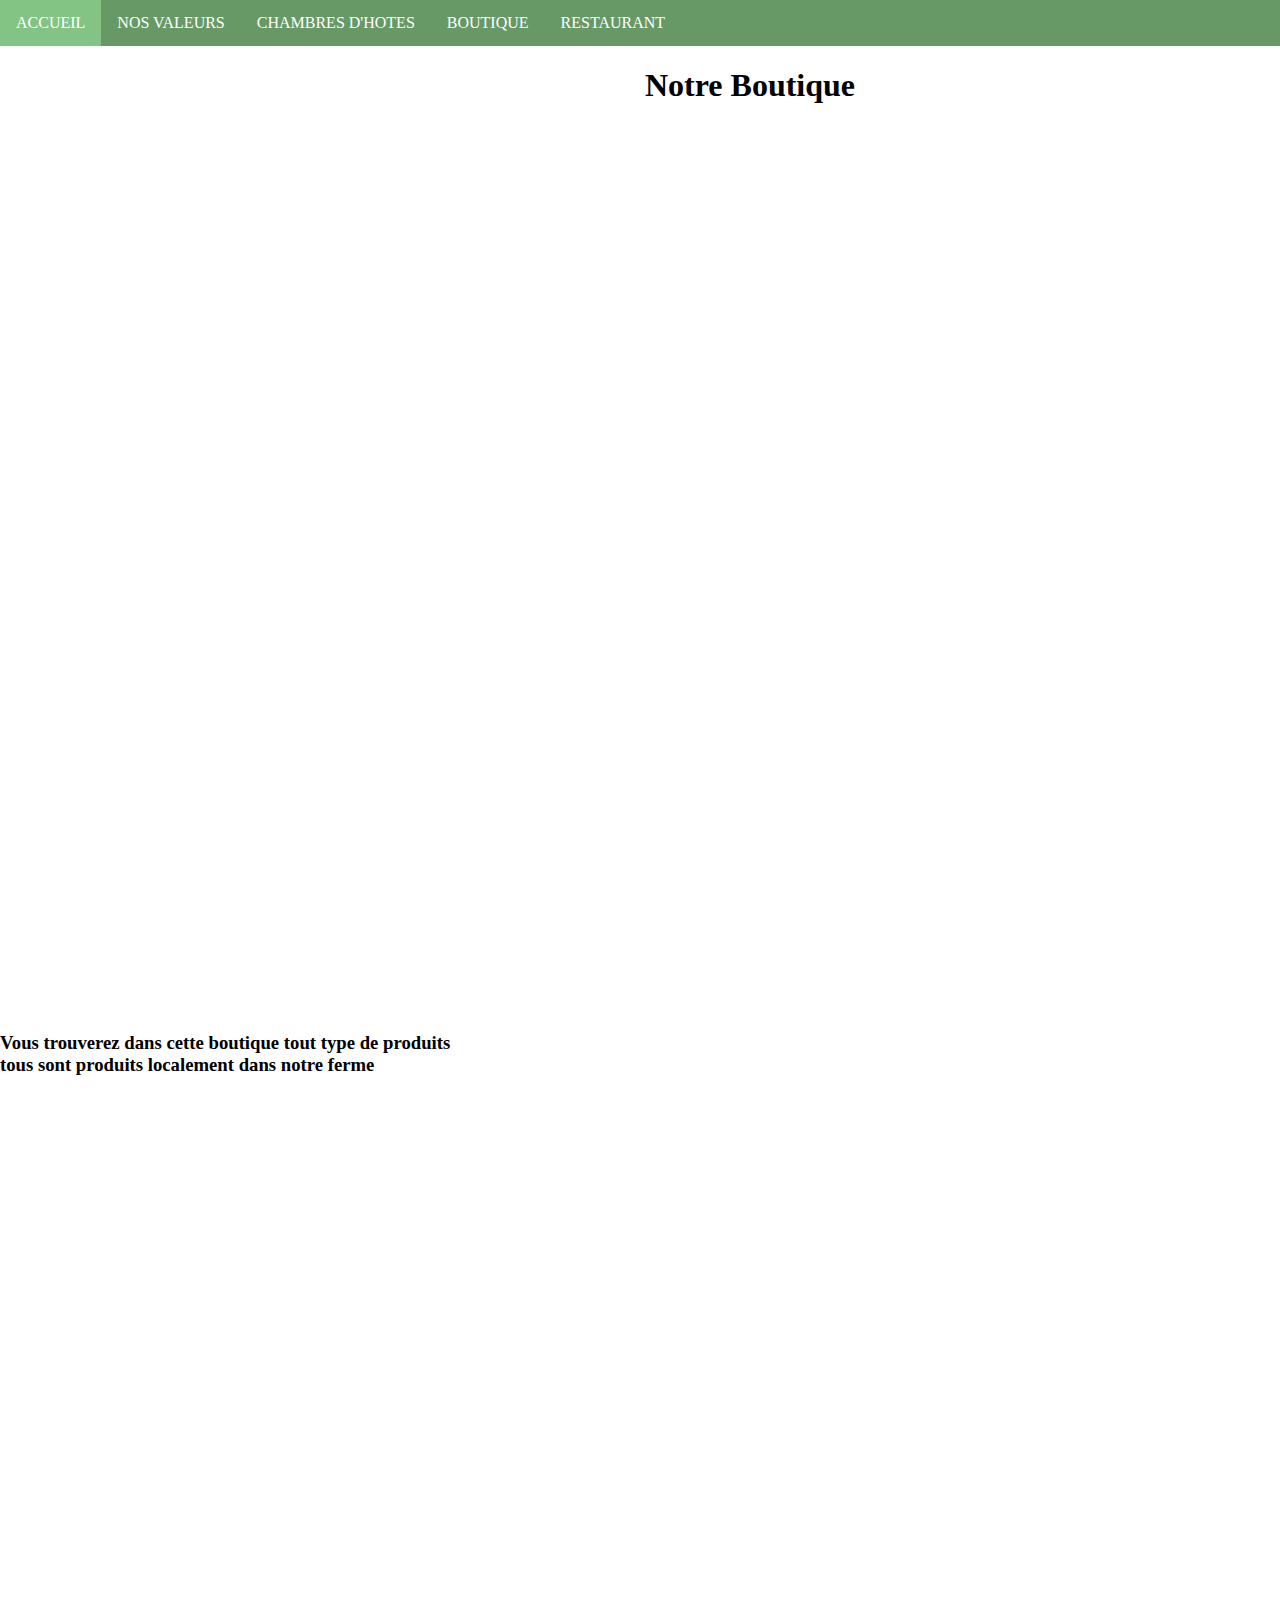
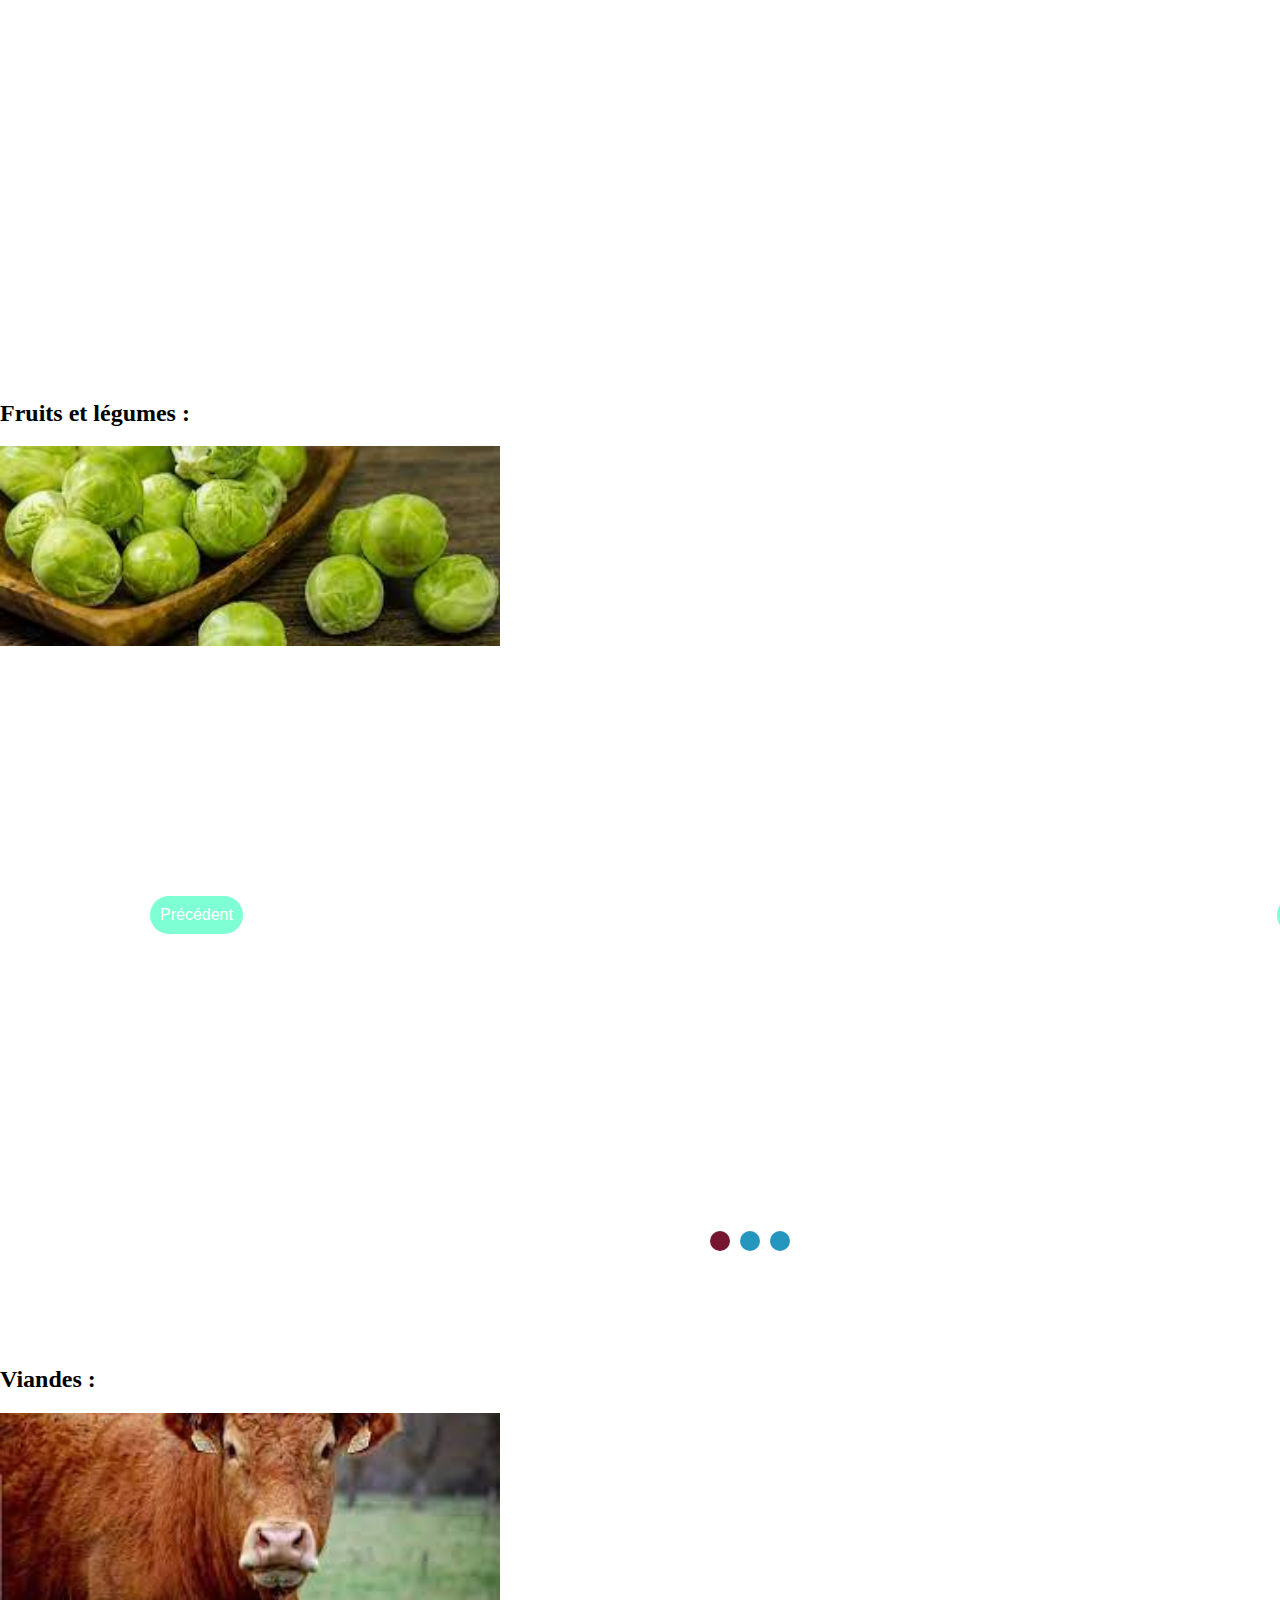
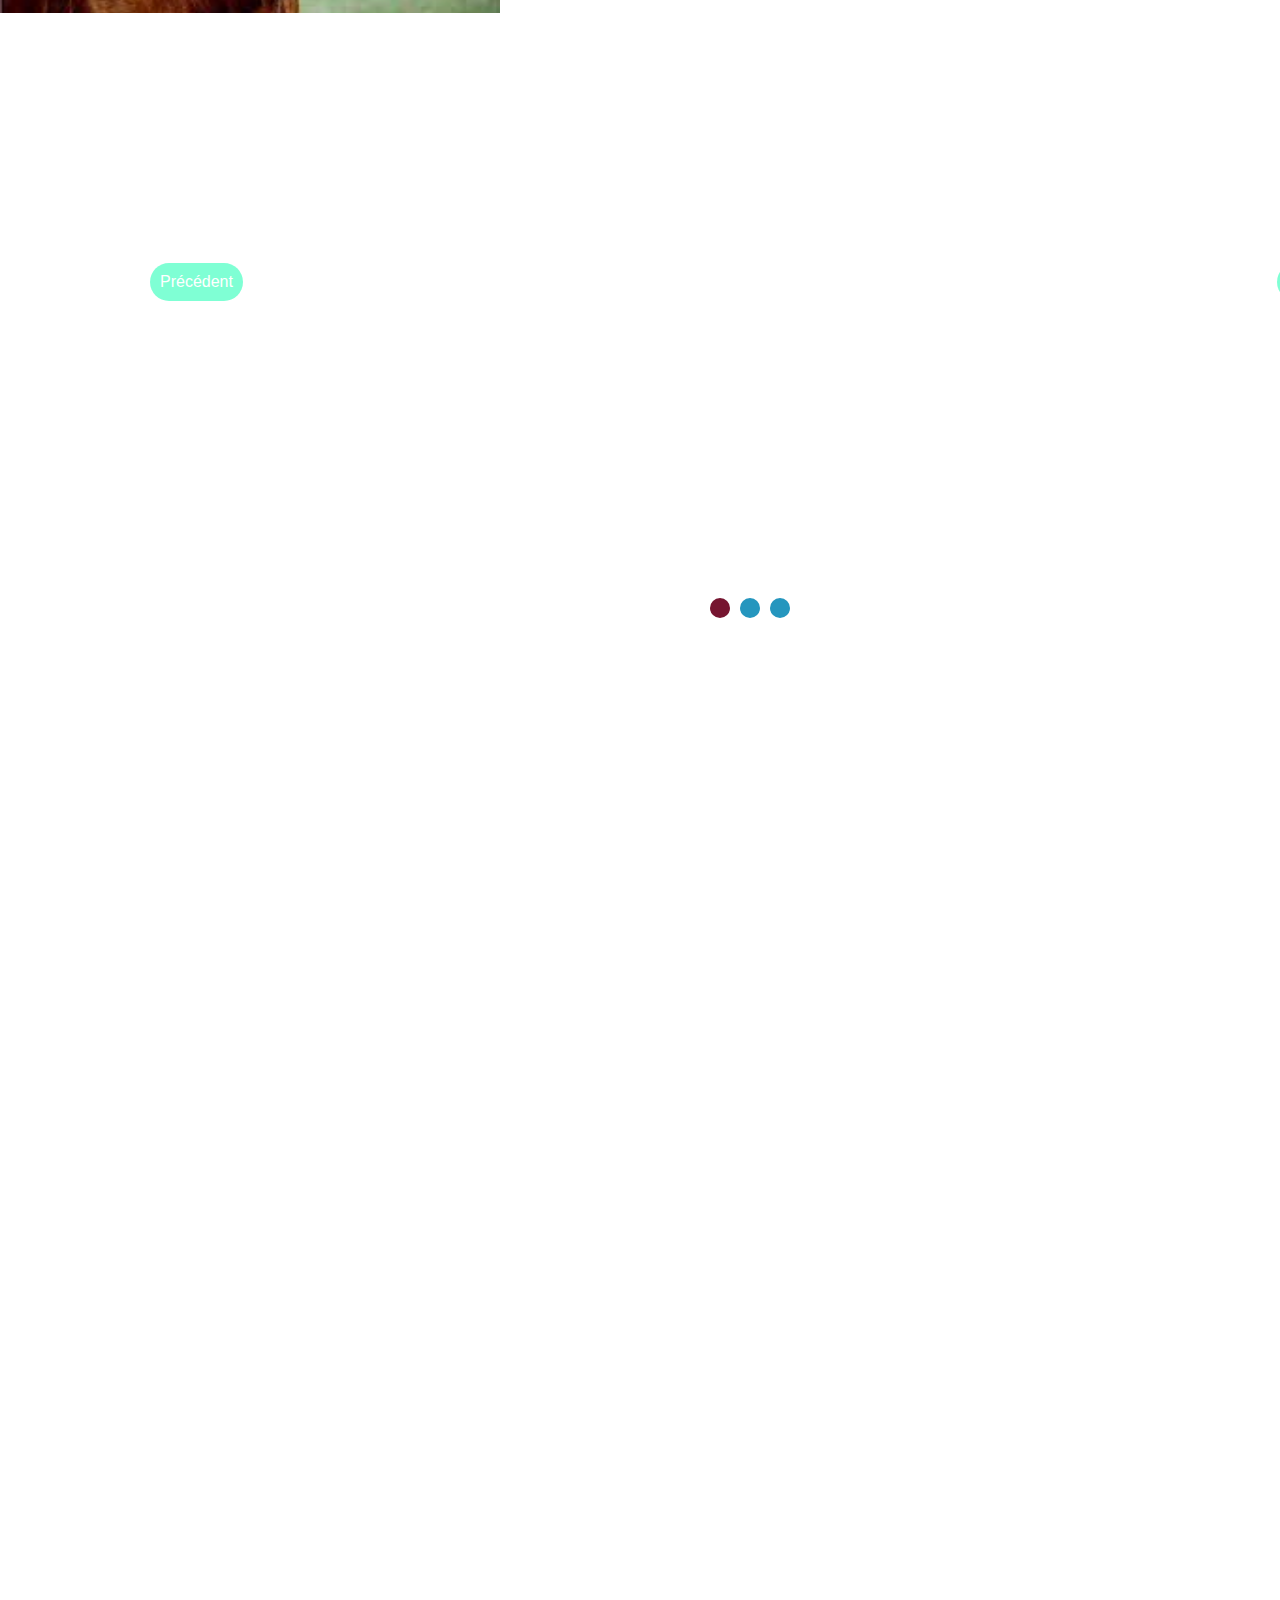
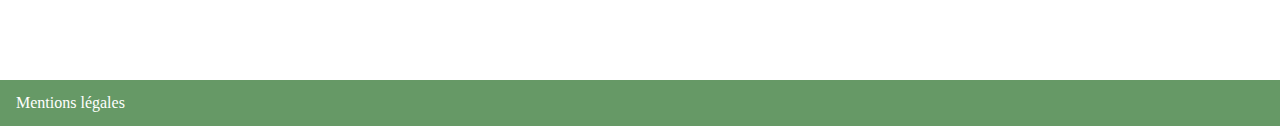
<file: assets/src/boutique.html>
<!DOCTYPE html>
<html lang="en">
<head>
    <meta charset="UTF-8">
    <meta name="viewport" content="width=device-width, initial-scale=1.0">
    <title>Chambres d'hôtes</title>
    <link href="../../mainCss.css" rel="stylesheet" />
    <link rel="stylesheet" href="carousel1.css">
    <link rel="stylesheet" href="carousel2.css">
    <script src="carousel1.js" async></script>
    <script src="carousel2.js" async></script>
</head>
    <nav>
        <ul>
          <li><a href="../../index.html">ACCUEIL</a></li>
          <li><a href="nos_valeurs.html">NOS VALEURS</a></li>
          <li><a href="chambresHotes.html">CHAMBRES D'HOTES</a></li>
          <li><a href="boutique.html">BOUTIQUE</a></li>
          <li><a href="resto.html">RESTAURANT</a></li>
        </ul>
      </nav>
<body>
    <div class="divGrid">
        <div class='one'>
            <h1>Notre Boutique</h1>
        </div>

        <div class='two'>
            <h3>Vous trouverez dans cette boutique tout type de produits <br> tous sont produits localement dans notre ferme</h3><br>
            <p></p>
        </div>

        <div class="three">
            <div class="container1">
            <h2>Fruits et légumes :</h2>
                <div class="carousel1">
                    <div class="carousel1-inner">
                        <div class="slide1">
                            <img src="../img/téléchargement.jpg" alt="Image 1">
                        </div>
                        <div class="slide1">
                            <img src="../img/téléchargement (1).jpg"alt="Image 2">
                        </div>
                        <div class="slide1">
                            <img src="../img/téléchargement (2).jpg"alt="Image 3">
                        </div>
                    </div>
                    <!-- Conteneur pour les boutons de navigation -->
                    <div class="carousel1-controls">
                        <!-- Bouton pour passer à la diapositive précédente -->
                        <button id="prev1">Précédent</button>
                        <!-- Bouton pour passer à la diapositive suivante -->
                        <button id="next1">Suivant</button>
                    </div>
                    <!-- Conteneur pour les points de navigation -->
                    <div class="carousel1-dots"></div>
                </div>
                </div>
        </div>
        <div class="four">
        <div class="container2">
            <h2>Viandes :</h2>
            <div class="carousel2">
                    <div class="carousel2-inner">
                        <div class="slide2">
                            <img src="../img/téléchargement (3).jpg"alt="Image 1">
                        </div>
                        <div class="slide2">
                            <img src="../img/téléchargement (4).jpg"alt="Image 2">
                        </div>
                        <div class="slide2">
                            <img src="../img/téléchargement (5).jpg"alt="Image 3">
                        </div>
                    </div>
                    <!-- Conteneur pour les boutons de navigation -->
                    <div class="carousel2-controls">
                        <!-- Bouton pour passer à la diapositive précédente -->
                        <button id="prev2">Précédent</button>
                        <!-- Bouton pour passer à la diapositive suivante -->
                        <button id="next2">Suivant</button>
                    </div>
                    <!-- Conteneur pour les points de navigation -->
                    <div class="carousel2-dots"></div>
                </div>
                </div>
        </div>
    </div>
</body>
    <footer>
        <ul>
            <li><a href="mentions_legales.html">Mentions légales</a></li>
        </ul> 

    </footer>
</html>
</file>
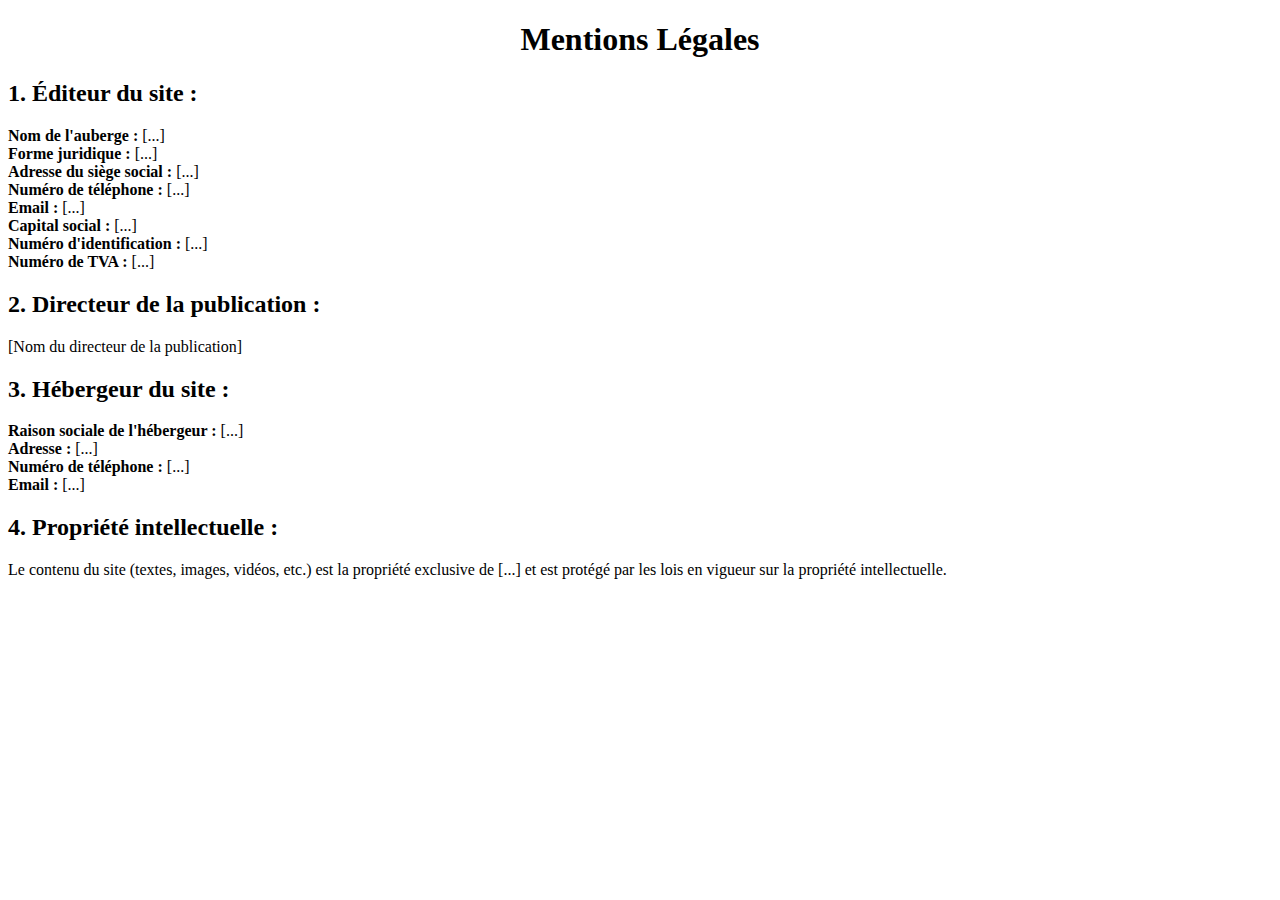
<file: assets/src/mentions_legales.html>
<!DOCTYPE html>
<html lang="fr">

<head>
    <meta charset="UTF-8">
    <meta name="viewport" content="width=device-width, initial-scale=1.0">
    <title>Mentions Légales</title>
    <link href="../../mainCss.css" rel="stylesheet" />
</head>

<body>

    <h1>Mentions Légales</h1>

    <h2>1. Éditeur du site :</h2>
    <p>
        <strong>Nom de l'auberge :</strong> [...]<br>
        <strong>Forme juridique :</strong> [...]<br>
        <strong>Adresse du siège social :</strong> [...]<br>
        <strong>Numéro de téléphone :</strong> [...]<br>
        <strong>Email :</strong> [...]<br>
        <strong>Capital social :</strong> [...]<br>
        <strong>Numéro d'identification :</strong> [...]<br>
        <strong>Numéro de TVA :</strong> [...]
    </p>

    <h2>2. Directeur de la publication :</h2>
    <p>[Nom du directeur de la publication]</p>

    <h2>3. Hébergeur du site :</h2>
    <p>
        <strong>Raison sociale de l'hébergeur :</strong> [...]<br>
        <strong>Adresse :</strong> [...]<br>
        <strong>Numéro de téléphone :</strong> [...]<br>
        <strong>Email :</strong> [...]
    </p>

    <h2>4. Propriété intellectuelle :</h2>
    <p>
        Le contenu du site (textes, images, vidéos, etc.) est la propriété exclusive de [...]
        et est protégé par les lois en vigueur sur la propriété intellectuelle.
    </p>

    <!-- Ajoutez les autres sections ici -->

</body>

</html>
</file>
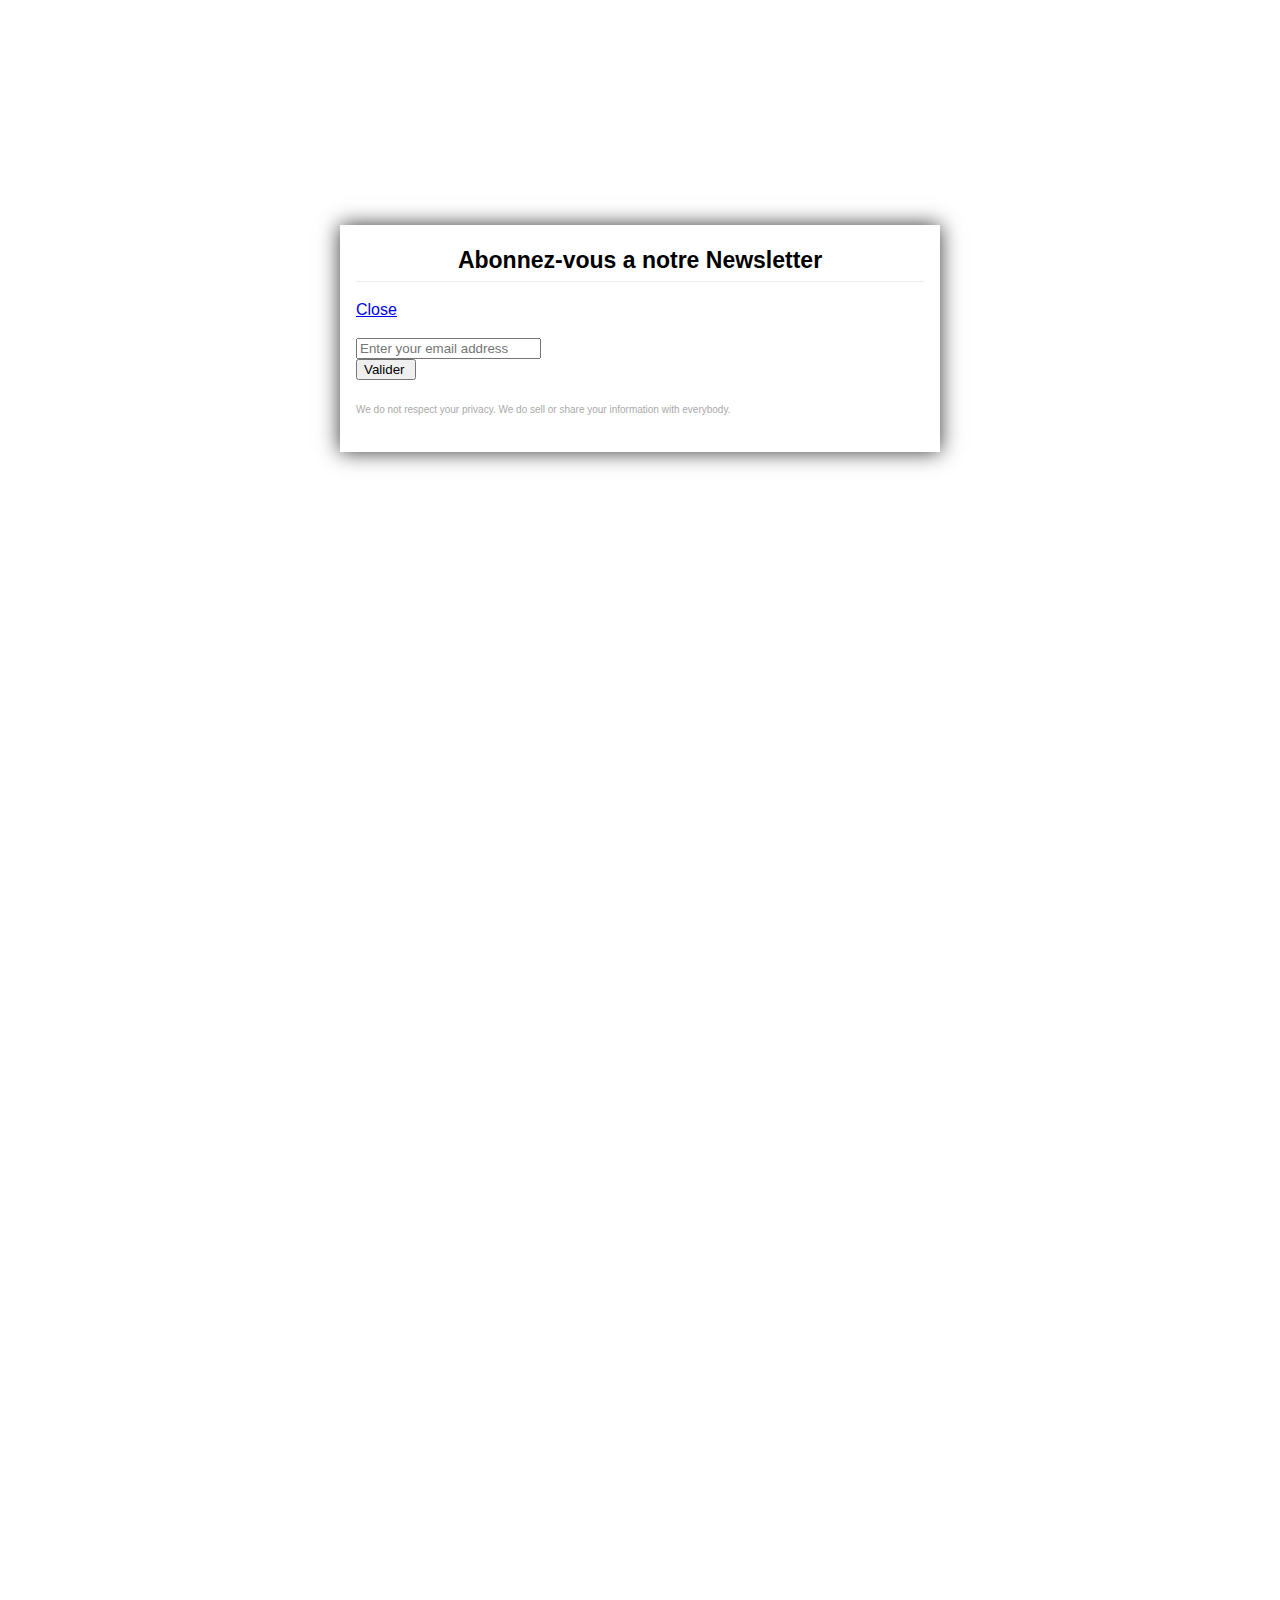
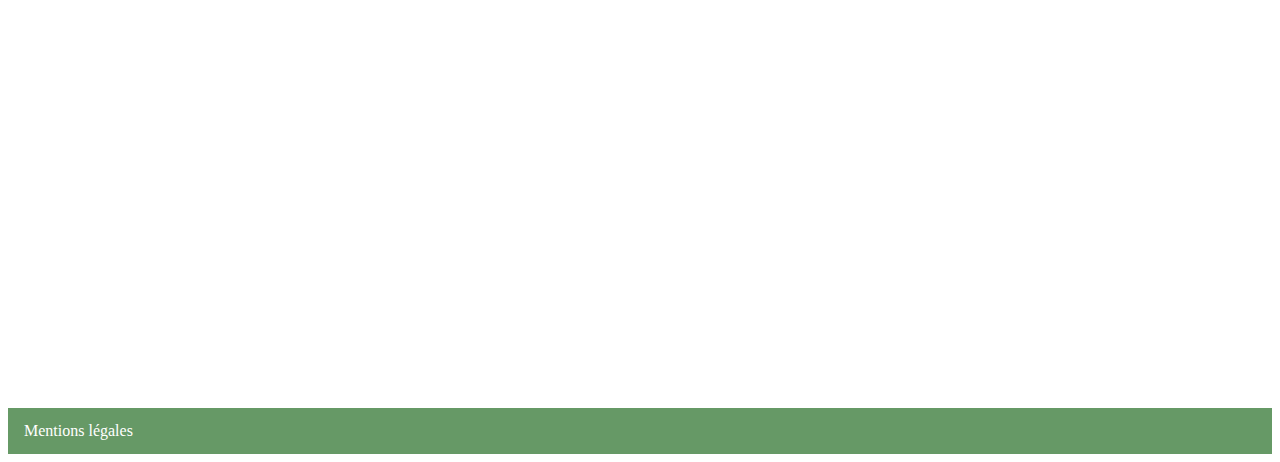
<file: assets/src/newsletter.html>
<!DOCTYPE html>
<html lang="en">
<head>
    <meta charset="UTF-8">
    <meta http-equiv="X-UA-Compatible" content="IE=edge">
    <meta name="viewport" content="width=device-width, initial-scale=1.0">
    <link href="../../mainCss.css" rel="stylesheet" />
    <title>Document</title>
</head>
<body onLoad="openpop()">
    <div id="light" class="white_content">
        <h1>Abonnez-vous a notre Newsletter</h1>
      
        <p><a href="javascript:void(0)" onclick="closepop()">Close</a></p>
      
        <form method="post">
          <div>
            <input type="text" placeholder="Enter your email address" />
          </div>
          <div>
            <input type="submit" class="submit" value="Valider " />
          </div>
        </form>
      
        <p><span class="fine-print">We do not respect your privacy. We do sell or share your information with everybody.</span></p>
      </div>
      
      <div id="fade" class="black_overlay"></div>
      
      <div style="width:100%;   height: 2000px;"></div>


</body>
    <footer>
        <ul>
            <li><a href="AuBonAccueil/assets/src/mentions_legales.html">Mentions légales</a></li>
        </ul> 

    </footer>
</html>

<script>
function openpop(){
document.getElementById('light').style.display='block';
document.getElementById('fade').style.display='block';
var d = document.getElementById("doc");
d.className += " stop-scrolling";  
}

function closepop(){
  document.getElementById('light').style.display='none';
  document.getElementById('fade').style.display='none';
}
</script>
</file>
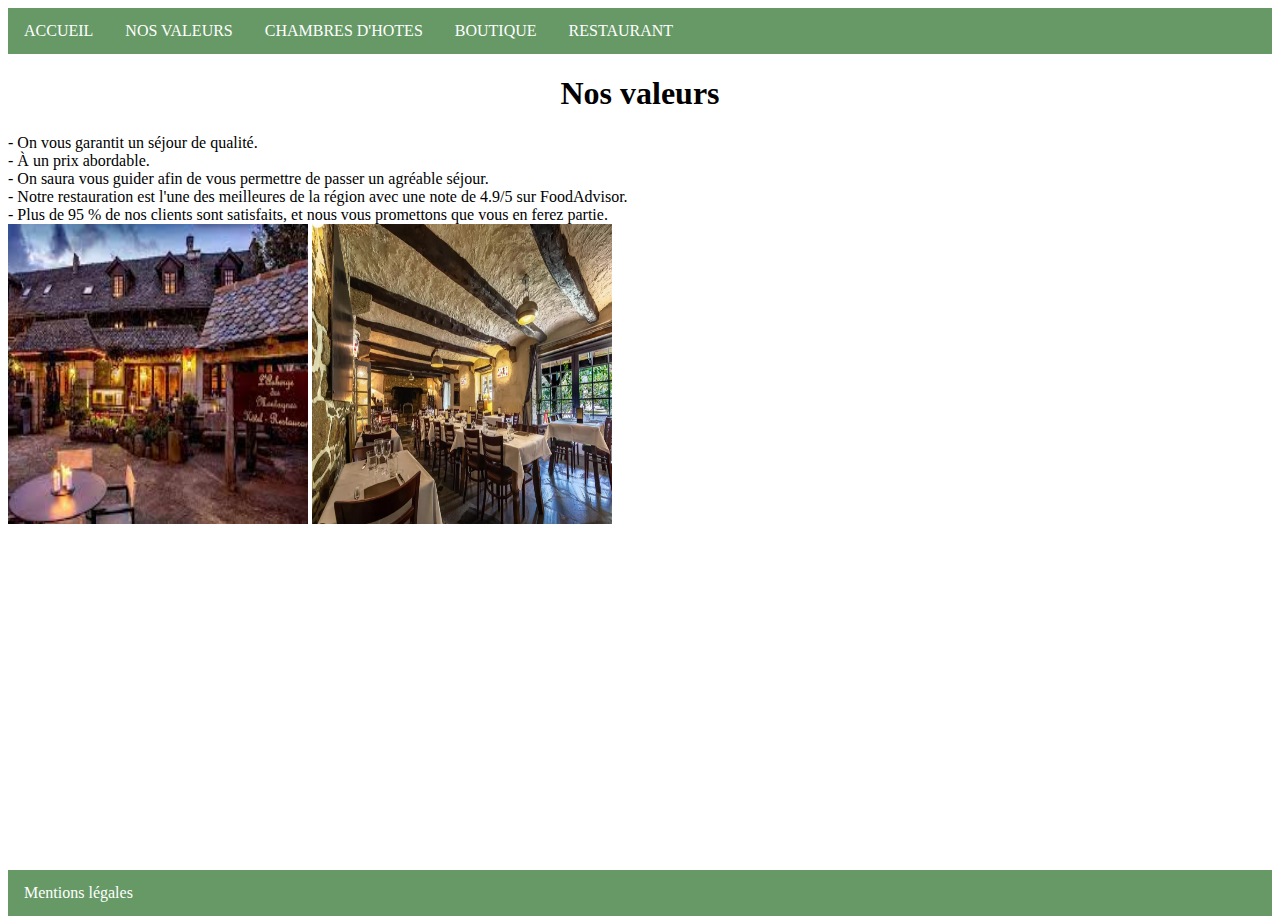
<file: assets/src/nos_valeurs.html>
<!DOCTYPE html>
<html lang="en">
<head>
    <meta charset="UTF-8">
    <meta name="viewport" content="width=device-width, initial-scale=1.0">
    <link href="../../mainCss.css" rel="stylesheet" />
    <title>Document</title>
</head>

    <nav>
        <ul>
          <li><a href="../../index.html">ACCUEIL</a></li>
          <li><a href="nos_valeurs.html">NOS VALEURS</a></li>
          <li><a href="chambresHotes.php">CHAMBRES D'HOTES</a></li>
          <li><a href="boutique.html">BOUTIQUE</a></li>
          <li><a href="resto.html">RESTAURANT</a></li>
        </ul>
      </nav>
<body>
    <div>
        <h1>Nos valeurs</h1>
    </div>
    <div>
        - On vous garantit un séjour de qualité.<br>
        - À un prix abordable.<br>
        - On saura vous guider afin de vous permettre de passer un agréable séjour.<br>
        - Notre restauration est l'une des meilleures de la région avec une note de 4.9/5 sur FoodAdvisor.<br>
        - Plus de 95 % de nos clients sont satisfaits, et nous vous promettons que vous en ferez partie.<br>
    </div>
    <div>
        <img src="../img/auberge.jpg" height="300" width="300">
        <img src="../img/auberge2.png" height="300" width="300">
    </div>
</body>

<br><br><br><br><br><br><br><br><br><br><br><br><br><br><br><br><br><br><br>

<footer>
    <ul>
        <li><a href="mentions_legales.html">Mentions légales</a></li>
    </ul> 

</footer>
</html>
</file>
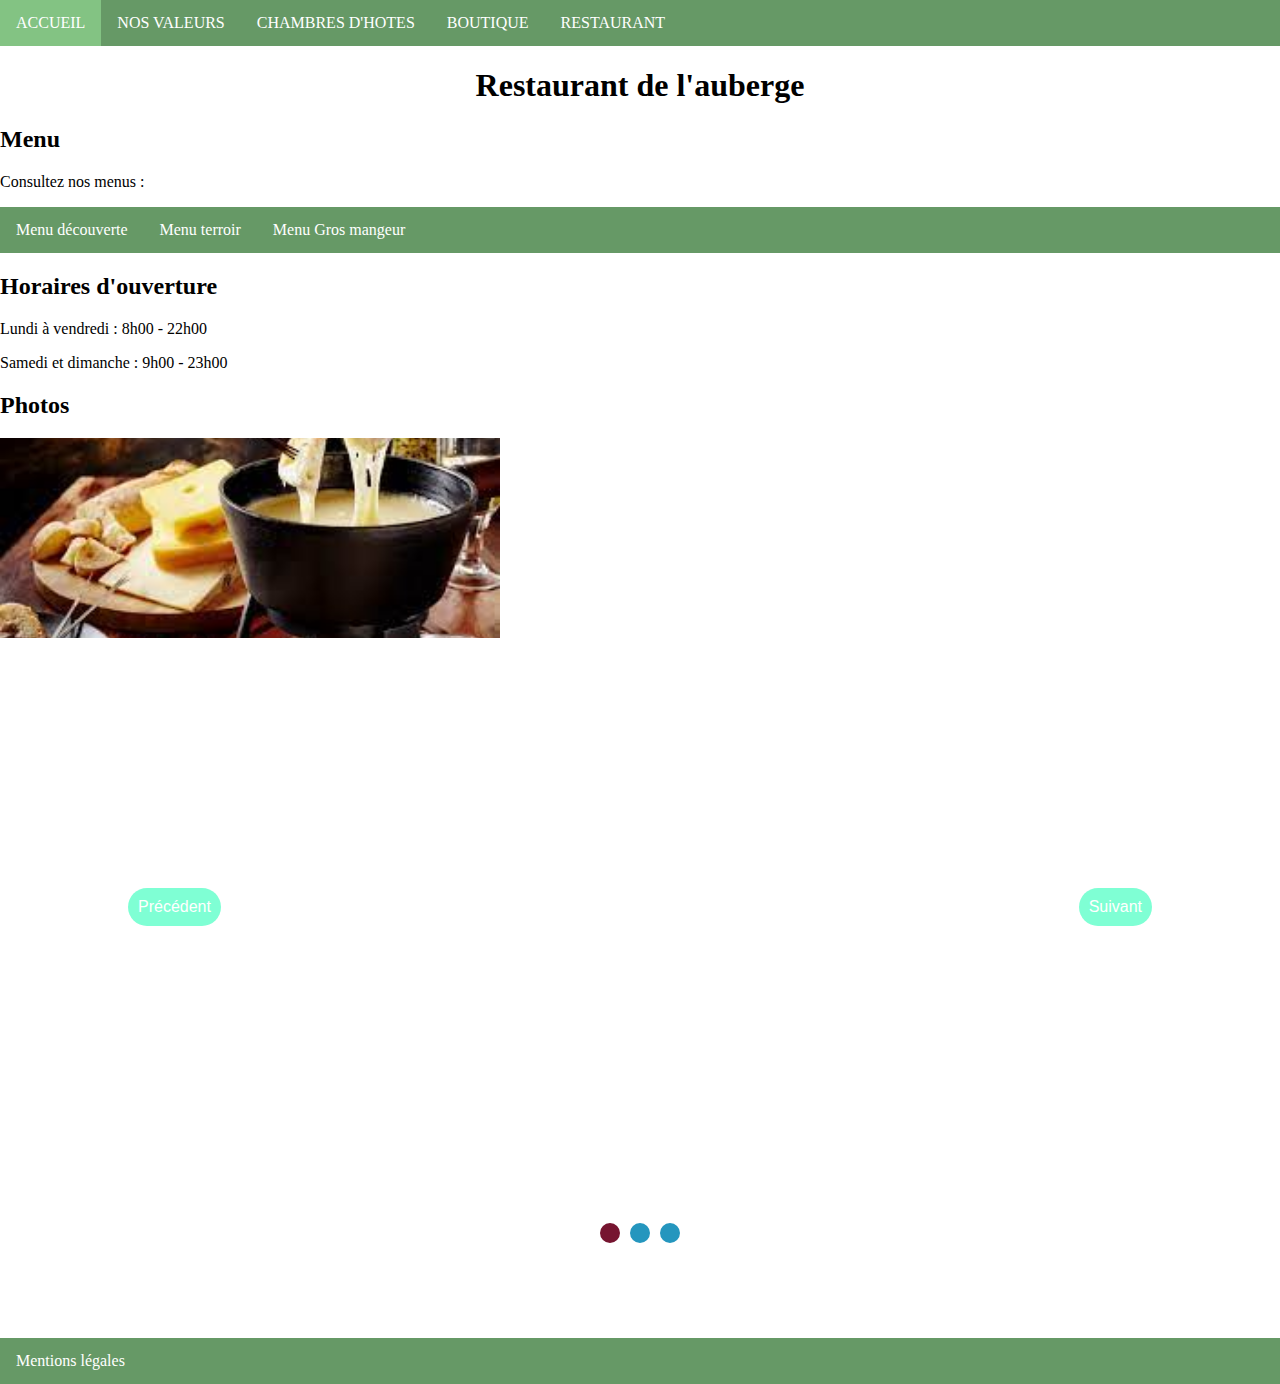
<file: assets/src/resto.html>
<!DOCTYPE html>
<html lang="fr">
<head>
    <meta charset="UTF-8">
    <meta name="viewport" content="width=device-width, initial-scale=1.0">
    <link href="../../mainCss.css" rel="stylesheet" />
    <link rel="stylesheet" href="carousel1.css">
    <script src="carousel1.js" async></script>
    <title>Restaurant de l'auberge</title>
    <style>
        /* Ajoutez du style CSS ici selon vos besoins */
    </style>
</head>
    <nav>
        <ul>
          <li><a href="../../index.html">ACCUEIL</a></li>
          <li><a href="nos_valeurs.html">NOS VALEURS</a></li>
          <li><a href="chambresHotes.html">CHAMBRES D'HOTES</a></li>
          <li><a href="boutique.html">BOUTIQUE</a></li>
          <li><a href="resto.html">RESTAURANT</a></li>
        </ul>
      </nav>
<body>

    <header>
        <h1>Restaurant de l'auberge</h1>
    </header>

    <section id="menu">
        <h2>Menu</h2>
        <p>Consultez nos menus :</p>
        <ul>
            <li><a href="..\..\ressources\Menu découverte .pdf" target="_blank">Menu découverte</a></li>
            <li><a href="..\..\ressources\Menu terroir.pdf" target="_blank">Menu terroir</a></li>
            <li><a href="..\..\ressources\Menu Gros mangeur.pdf" target="_blank">Menu Gros mangeur</a></li>
        </ul>
    </section>

    <section id="horaires">
        <h2>Horaires d'ouverture</h2>
        <p>Lundi à vendredi : 8h00 - 22h00</p>
        <p>Samedi et dimanche : 9h00 - 23h00</p>
    </section>


        <h2>Photos</h2>
        <div class="container1">
                <div class="carousel1">
                    <div class="carousel1-inner">
                        <div class="slide1">
                            <img src="..\img\fondue.jpg" alt="Image 1">
                        </div>
                        <div class="slide1">
                            <img src="..\img\tarte_myrtille.jpg"alt="Image 2">
                        </div>
                        <div class="slide1">
                            <img src="..\img\tartiflette.jpg"alt="Image 3">
                        </div>
                    </div>
                    <!-- Conteneur pour les boutons de navigation -->
                    <div class="carousel1-controls">
                        <!-- Bouton pour passer à la diapositive précédente -->
                        <button id="prev1">Précédent</button>
                        <!-- Bouton pour passer à la diapositive suivante -->
                        <button id="next1">Suivant</button>
                    </div>
                    <!-- Conteneur pour les points de navigation -->
                    <div class="carousel1-dots"></div>
                </div>
                </div>


    <footer>
        <ul>
            <li><a href="mentions_legales.html">Mentions légales</a></li>
        </ul> 

    </footer>

</body>
</html>
</file>
<file: mainCss.css>
button{
    display: block;
    background-color: #669966; /* Green */
    border: none;
    color: white;
    padding: 15px 32px;
    text-align: center;
    text-decoration: none;
    display: inline-block;
    font-size: 16px;
    border-radius: 25px;
 
}

nav{
    background-color: #669966; /* Green */
    box-shadow: black;
    
}

ul {
    list-style-type: none;
    margin: 0;
    padding: 0;
    overflow: hidden;
    background-color: #669966;
  }
  
  li {
    float: left;
  }
  
  li a {
    display: block;
    color: white;
    text-align: center;
    padding: 14px 16px;
    text-decoration: none;
  }
  
  /* Change the link color to #111 (black) on hover */
  li a:hover {
    background-color: #83c383;
  }

h1{
    text-align: center;
}

button:hover{
    background-color: #83c383;
    box-shadow: black;
}

.divGrid{
    display: grid;
    grid-template-columns: repeat(3, 1fr);
    grid-template-rows: repeat(5, 1fr);
    grid-column-gap: 0px;
    grid-row-gap: 0px; 
    
}

.one { 
    display: inline-block;
    grid-area: 1 / 2 / 2 / 3; }
.two { 
    display: inline-block;
    grid-area: 2 / 2 / 3 / 3; }
.three { 
    display: inline-block;
    grid-area: 3 / 2 / 4 / 3; }
.four { 
    display: inline-block;
    grid-area: 4 / 2 / 5 / 3; }
.five { 
    display: inline-block;
    grid-area: 5 / 2 / 6 / 3; } 

    .white_content {
        display: none;
        position: absolute;
        top: 25%;
        left: 50%;
        width: 600px;
        margin-left: -300px;
        padding: 16px;
        background-color: white;
        z-index: 1002;
        overflow: auto;
        box-sizing: border-box;
        filter: Alpha(opacity=100);
        box-shadow: 0 0 20px rgba(0, 0, 0, 0.8);
      }
      
      .white_content h1 {
        border-bottom: 1px #eee solid;
        margin: 0;
        padding: 5px 0;
        font-family: "Helvetica Neue", Helvetica, "Open Sans", Arial;
        color: #000000;
        font-size: 23px;
        line-height: 1.3;
      }
      
      .white_content p {
        color: #333333;
        font-size: 16px;
        text-align: left;
        font-family: "Droid Sans", "Open Sans", Arial;
        line-height: 1.5;
      }

      .fine-print {
        color: #aaaaaa;
        font-size: 10px;
        text-align: center;
        font-family: "Droid Sans", "Open Sans", Arial;
        line-height: 1.7;
      }
</file>
<file: assets/src/carousel1.css>
html,
body {
    padding: 0;
    margin: 0;
}

.container1 {
    overflow: hidden;
    /* Cache les éléments qui dépassent du container */
}

.carousel1 {
    position: relative;
}

.carousel1-inner {
    display: flex;
    overflow: hidden;
    height: 100vh;
    flex-wrap: nowrap;
}

.slide1 {
    flex: 0 0 100%;
    height: 200px;
    transition: .5s ease-in-out;
}

.slide1 img {
    width: 500px;
    height: 200px;
    object-fit: cover;
}

.carousel1-controls {
    position: absolute;
    z-index: 5;
    left: 10%;
    right: 10%;
    top: 50%;
    display: flex;
    justify-content: space-between;
}

.carousel1-controls button {
    padding: 10px;
    background-color: aquamarine;
}

.carousel1-dots {
    position: absolute;
    z-index: 5;
    left: 50%;
    right: 50%;
    bottom: 10%;
    display: flex;
    justify-content: center;
}

.carousel1-dots .dot1 {
    border-radius: 50%;
    margin: 5px;
    cursor: pointer;
}

.carousel1-dots .active {
    border: 10px solid #761530 !important;
}

.carousel1-dots .inactive {
    border: 10px solid #2596be;
}
</file>
<file: assets/src/carousel2.css>
html,
body {
    padding: 0;
    margin: 0;
}

.container2 {
    overflow: hidden;
    /* Cache les éléments qui dépassent du container */
}

.carousel2 {
    position: relative;
}

.carousel2-inner {
    display: flex;
    overflow: hidden;
    height: 100vh;
    flex-wrap: nowrap;
}

.slide2 {
    flex: 0 0 100%;
    height: 200px;
    transition: .5s ease-in-out;
}

.slide2 img {
    width: 500px;
    height: 200px;
    object-fit: cover;
}

.carousel2-controls {
    position: absolute;
    z-index: 5;
    left: 10%;
    right: 10%;
    top: 50%;
    display: flex;
    justify-content: space-between;
}

.carousel2-controls button {
    padding: 10px;
    background-color: aquamarine;
}

.carousel2-dots {
    position: absolute;
    z-index: 5;
    left: 50%;
    right: 50%;
    bottom: 10%;
    display: flex;
    justify-content: center;
}

.carousel2-dots .dot2 {
    border-radius: 50%;
    margin: 5px;
    cursor: pointer;
}

.carousel2-dots .active {
    border: 10px solid #761530 !important;
}

.carousel2-dots .inactive {
    border: 10px solid #2596be;
}
</file>
